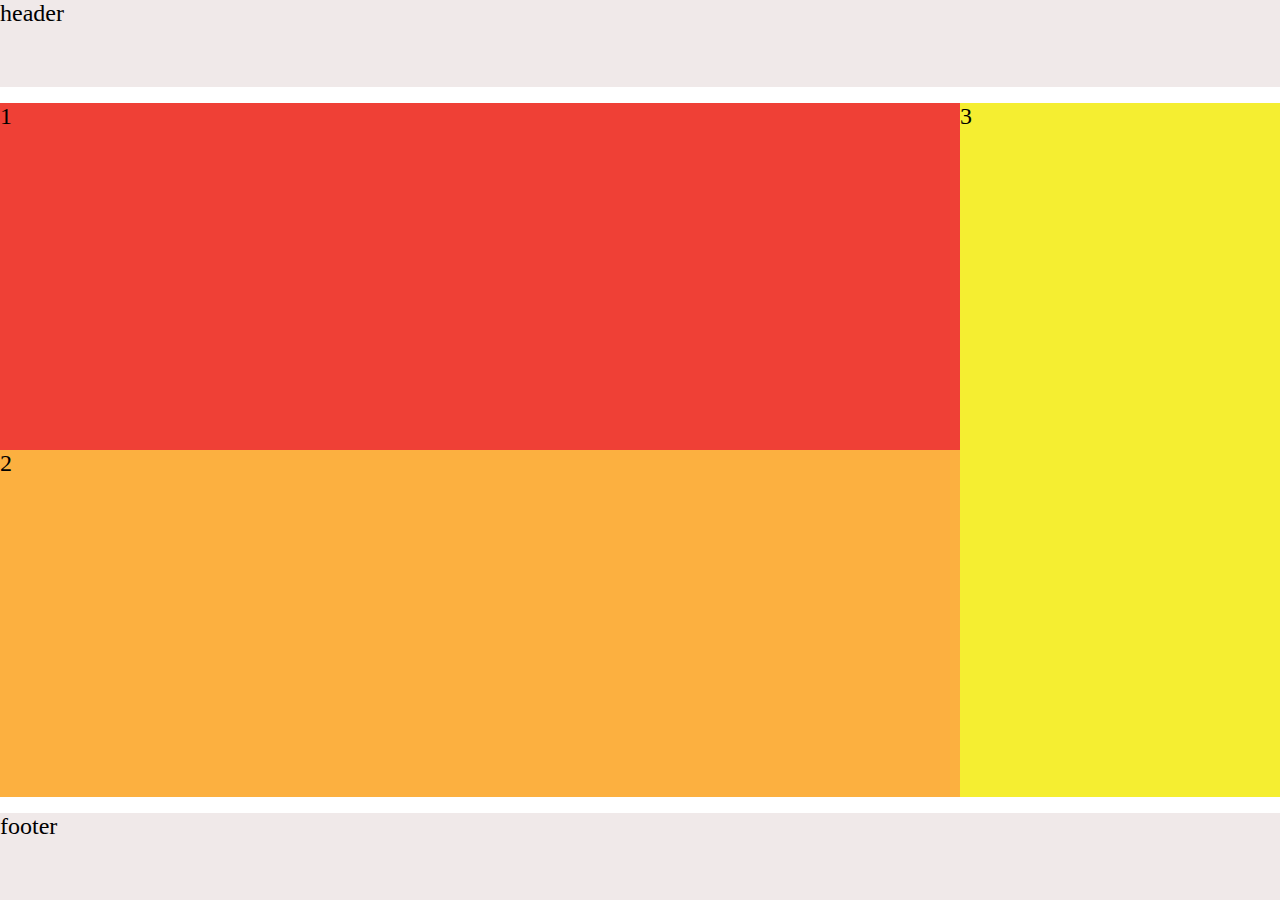
<file: first/quetion1.html>
<!DOCTYPE html>
<html lang="en">
  <head>
    <meta charset="UTF-8" />
    <meta name="viewport" content="width=device-width, initial-scale=1.0" />
    <title>Responsive-1</title>
    <link rel="stylesheet" href="style1.css" />
  </head>
  <body>
    <div class="container">
      <header class="page-edge">header</header>
      <main class="items">
        <!-- sub1-->
        <div class="subContainer-1">
          <div class="div1">1</div>
          <div class="div2">2</div>
        </div>
        <!-- sub2 -->
        <div class="subContainer-2">
          <div class="div3">3</div>
        </div>
      </main>
      <footer class="page-edge">footer</footer>
    </div>
  </body>
</html>
</file>
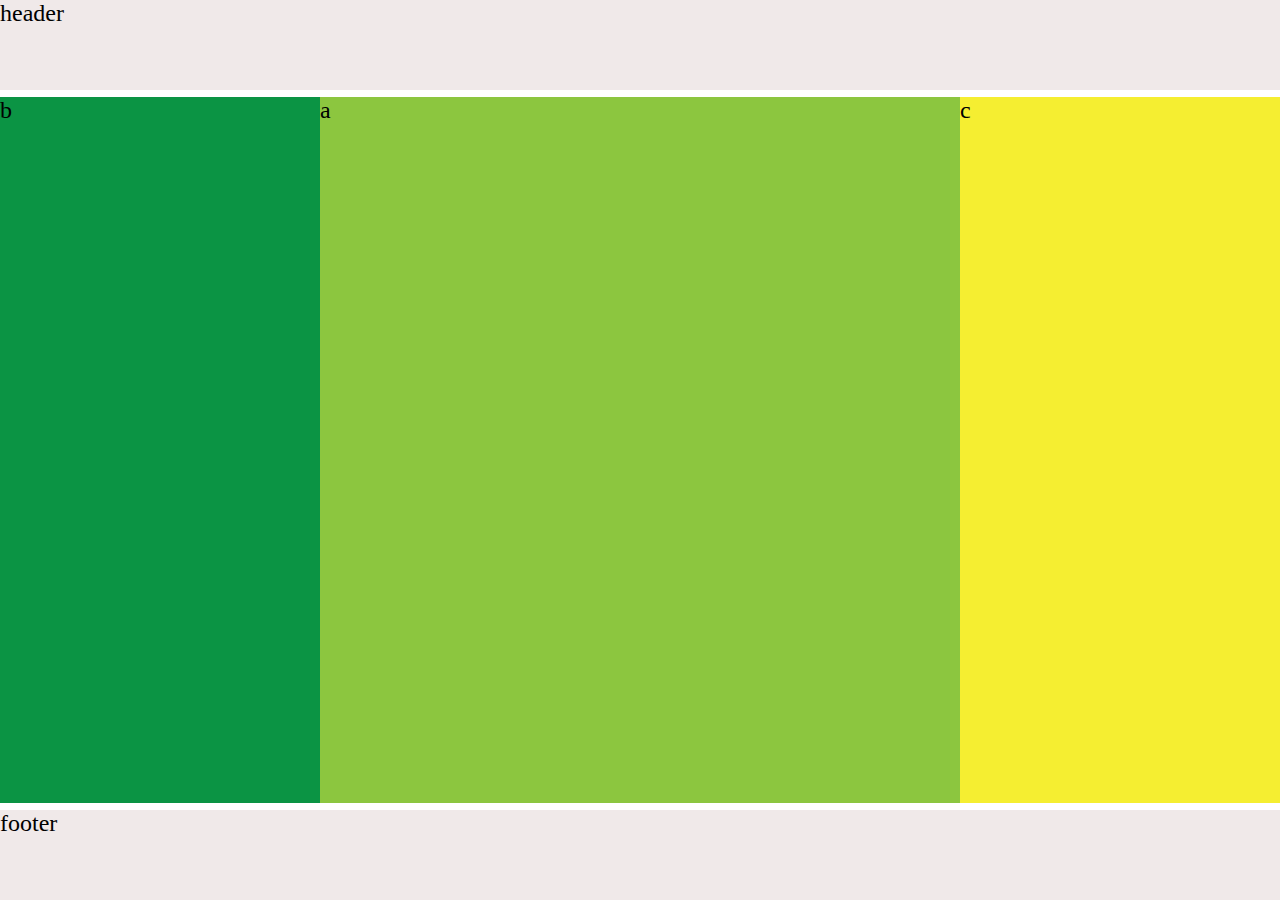
<file: second/quetion-2.html>
<!DOCTYPE html>
<html lang="en">
  <head>
    <meta charset="UTF-8" />
    <meta name="viewport" content="width=device-width, initial-scale=1.0" />
    <title>responsive-2</title>
    <link rel="stylesheet" href="style2.css" />
  </head>
  <body>
    <div class="container">
      <header class="page-edge">header</header>
      <main class="items">
        <div class="bigContainer div1">a</div>
        <div class="div2">b</div>
        <div class="div3">c</div>
      </main>
      <footer class="page-edge">footer</footer>
    </div>
  </body>
</html>
</file>
<file: first/style1.css>
* {
  margin: 0;
  padding: 0;
  box-sizing: border-box;
}
html {
  scroll-behavior: smooth;
}
.container {
  height: 100vh;
  width: 100%;
  font-size: 1.5rem;
  display: flex;
  flex-direction: column;
  row-gap: 1rem;
  justify-content: space-between;
}
.page-edge {
  background-color: rgb(240, 233, 233);
  height: 10%;
  width: 100%;
}
.items {
  height: 80%;
  width: 100%;
  display: flex;
  flex-direction: column;
}
.subContainer-1 {
  display: flex;
  flex-direction: column;
}
.subContainer-2 {
  display: flex;
}

.div1 {
  background-color: rgb(239, 64, 54);
}
.div2 {
  background-color: rgb(252, 176, 64);
}
.div3 {
  background-color: rgb(245, 238, 49);
}
/* small */
@media (min-width: 320px) {
  .subContainer-1 {
    height: 66%;
    width: 100%;
  }
  .subContainer-2 {
    height: 33%;
    width: 100%;
  }
  .div1,
  .div2 {
    height: 50%;
    width: 100%;
  }
  .div3 {
    height: 100%;
    width: 100%;
  }
}

/* medium */
@media (min-width: 768px) {
  .items {
    flex-direction: row;
  }
  .subContainer-1 {
    height: 100%;
    width: 50%;
  }
  .subContainer-2 {
    width: 50%;
    height: 100%;
  }
}

/* desktop */

@media (min-width: 1280px) {
  .items {
    flex-direction: row;
  }
  .subContainer-1 {
    height: 100%;
    width: 75%;
  }
  .subContainer-2 {
    width: 25%;
    height: 100%;
  }
}
</file>
<file: second/style2.css>
* {
  margin: 0;
  padding: 0;
  box-sizing: border-box;
}
html {
  scroll-behavior: smooth;
}
.container {
  height: 100vh;
  width: 100vw;
  font-size: 1.5rem;
}
.items {
  height: 80%;
  width: 100%;
}
.page-edge {
  background-color: rgb(240, 233, 233);
  height: 10%;
  width: 100%;
}

.div1 {
  background-color: rgb(140, 198, 63);
}
.div2 {
  background-color: rgba(11, 148, 68);
}
.div3 {
  background-color: rgb(245, 238, 49);
}

/* small */
@media (min-width: 320px) {
  .items {
    padding: 1% 0;
  }
  .div1 {
    height: 50%;
    width: 100%;
  }
  .div2,
  .div3 {
    height: 25%;
    width: 100%;
  }
}

/* medium */
@media (min-width: 768px) {
  .items {
    position: relative;
  }
  .div1 {
    position: absolute;
    height: 74%;
    width: 100%;
    top: 1%;
  }
  .div2,
  .div3 {
    position: absolute;
    bottom: 0;
    height: 24%;
    width: 50%;
    bottom: 1%;
  }
  .div2 {
    left: 0;
  }
  .div3 {
    left: 50%;
  }
}

/* large*/
@media (min-width: 1020px) {
  .items {
    position: relative;
  }
  .div1 {
    top: 1%;
    bottom: 1%;
    left: 25%;
    height: 98%;
    width: 50%;
  }
  .div2,
  .div3 {
    top: 1%;
    bottom: 1%;
    height: 98%;
    width: 25%;
  }
  .div2 {
    left: 0;
  }
  .div3 {
    right: 0;
    left: 75%;
  }
}
</file>
